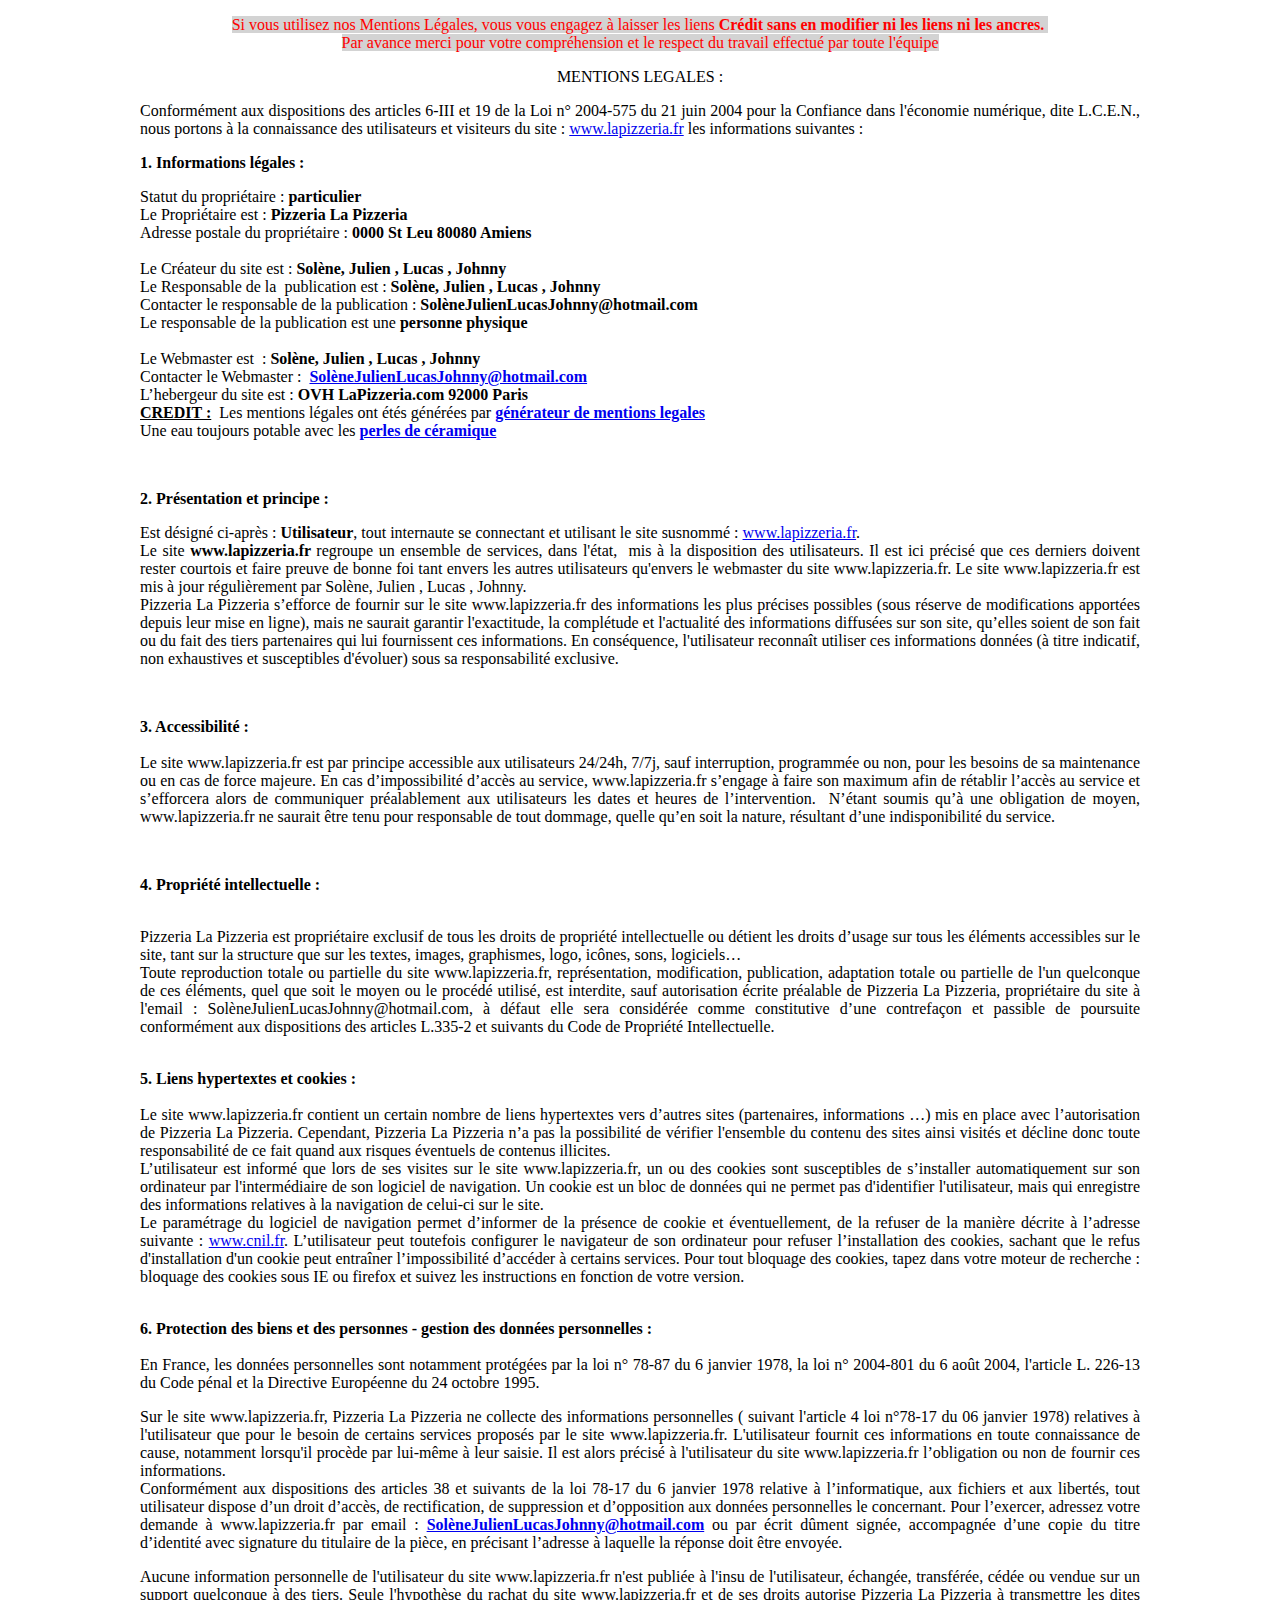
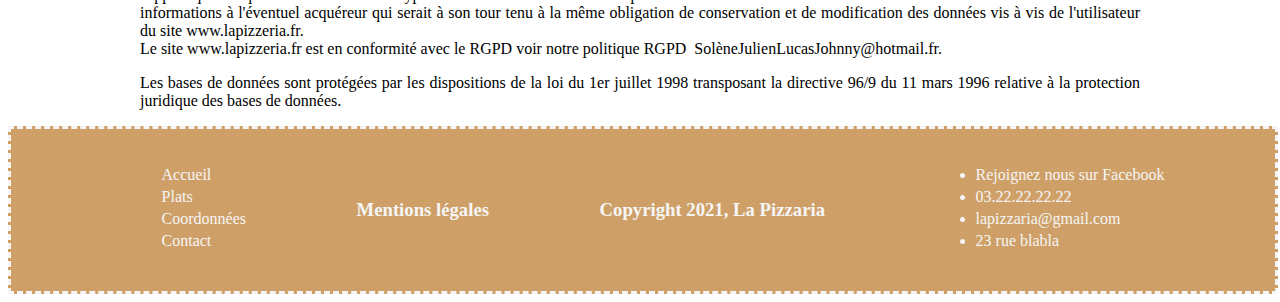
<file: mentions.html>
<!DOCTYPE html>
<html>
 
<head>
    <meta charset="utf-8">
    <meta name="robots" content="noindex, nofollow">
    <link rel="stylesheet" href="assets/css/style.css">
    <title>Mentions légales La Pizzeria</title>
</head>
 
<body>
 
 
    <div style="width:1000px;margin-left:auto;margin-right:auto;">
        <p style="text-align:center"><span style="color:#FF0000"><span style="background-color:#D3D3D3">Si vous utilisez
                    nos Mentions L&eacute;gales, vous vous engagez &agrave; laisser les liens&nbsp;</span><strong><span
                        style="background-color:#D3D3D3">Cr&eacute;dit sans en modifier ni les liens ni les
                        ancres.</span></strong><span style="background-color:#D3D3D3">&nbsp;</span></span><br />
            <span style="color:#FF0000"><span style="background-color:#D3D3D3">Par avance merci pour votre
                    compr&eacute;hension et le respect du travail effectu&eacute; par toute
                    l&#39;&eacute;quipe</span></span>
        </p>
 
        <p style="text-align:center">MENTIONS LEGALES :</p>
 
        <p style="text-align:justify">Conform&eacute;ment aux dispositions des articles 6-III et 19 de la Loi n&deg;
            2004-575 du 21 juin 2004 pour la Confiance dans l&#39;&eacute;conomie num&eacute;rique, dite L.C.E.N., nous
            portons &agrave; la connaissance des utilisateurs et visiteurs du site : <a href="http://www.lapizzeria.fr"
                target="_blank">www.lapizzeria.fr</a> les informations suivantes :</p>
 
        <p style="text-align:justify"><strong>1. Informations l&eacute;gales :</strong></p>
 
        <p style="text-align:justify">Statut du propri&eacute;taire : <strong>particulier</strong><br />
            Le Propri&eacute;taire est : <strong>Pizzeria La Pizzeria</strong><br />
            Adresse postale du propri&eacute;taire : <strong>0000 St Leu 80080 Amiens</strong><br />
            &nbsp;<br />
            Le Cr&eacute;ateur du site est : <strong>Solène, Julien , Lucas , Johnny</strong><br />
            Le Responsable de la&nbsp; publication est : <strong>Solène, Julien , Lucas , Johnny</strong><br />
            Contacter le responsable de la publication : <strong>SolèneJulienLucasJohnny@hotmail.com</strong><br />
            Le responsable de la publication est une<strong>&nbsp;personne physique</strong><br />
            <br />
            Le Webmaster est&nbsp; : <strong>Solène, Julien , Lucas , Johnny</strong><br />
            Contacter le Webmaster :&nbsp; <strong><a
                    href="mailto:SolèneJulienLucasJohnny@hotmail.com?subject=Contact a partir des mentions lÃ©gales via le site www.lapizzeria.fr">SolèneJulienLucasJohnny@hotmail.com</a></strong><br />
            L&rsquo;hebergeur du site est : <strong>OVH LaPizzeria.com 92000 Paris</strong><br />
            <strong><u>CREDIT :</u> </strong>&nbsp;Les mentions l&eacute;gales ont &eacute;t&eacute;s
            g&eacute;n&eacute;r&eacute;es par<strong>&nbsp;<a
                    href="https://www.generer-mentions-legales.com/generateur-mentions-legales.html"
                    target="_blank">g&eacute;n&eacute;rateur de mentions legales</a></strong><br />
            Une eau toujours potable avec les&nbsp;<strong><a
                    href="https://www.chamarrel.com/perles-de-ceramique-em-pxl-29_37.html">perles de
                    c&eacute;ramique</a></strong>
        </p>
 
        <p style="text-align:justify">&nbsp;</p>
 
        <p style="text-align:justify"><strong>2. Pr&eacute;sentation et principe :</strong></p>
 
        <p style="text-align:justify">Est d&eacute;sign&eacute; ci-apr&egrave;s : <strong>Utilisateur</strong>, tout
            internaute se connectant et utilisant le site susnomm&eacute; : <a href="http://www.lapizzeria.fr"
                target="_blank">www.lapizzeria.fr</a>.<br />
            Le site <strong>www.lapizzeria.fr</strong><strong> </strong>regroupe un ensemble de services, dans
            l&#39;&eacute;tat,&nbsp; mis &agrave; la disposition des utilisateurs. Il est ici pr&eacute;cis&eacute; que
            ces derniers doivent rester courtois et faire preuve de bonne foi tant envers les autres utilisateurs
            qu&#39;envers le webmaster du site www.lapizzeria.fr. Le site www.lapizzeria.fr est mis &agrave; jour
            r&eacute;guli&egrave;rement par Solène, Julien , Lucas , Johnny.<br />
            Pizzeria La Pizzeria s&rsquo;efforce de fournir sur le site www.lapizzeria.fr des informations les plus
            pr&eacute;cises possibles (sous r&eacute;serve de modifications apport&eacute;es depuis leur mise en ligne),
            mais ne saurait garantir l&#39;exactitude, la compl&eacute;tude et l&#39;actualit&eacute; des informations
            diffus&eacute;es sur son site, qu&rsquo;elles soient de son fait ou du fait des tiers partenaires qui lui
            fournissent ces informations. En cons&eacute;quence, l&#39;utilisateur reconna&icirc;t utiliser ces
            informations donn&eacute;es (&agrave; titre indicatif, non exhaustives et susceptibles d&#39;&eacute;voluer)
            sous sa responsabilit&eacute; exclusive.</p>
 
        <p style="text-align:justify">&nbsp;</p>
 
        <p style="text-align:justify"><strong>3. Accessibilit&eacute; :</strong><br />
            <br />
            Le site www.lapizzeria.fr est par principe accessible aux utilisateurs 24/24h, 7/7j, sauf interruption,
            programm&eacute;e ou non, pour les besoins de sa maintenance ou en cas de force majeure. En cas
            d&rsquo;impossibilit&eacute; d&rsquo;acc&egrave;s au service, www.lapizzeria.fr s&rsquo;engage &agrave;
            faire son maximum afin de r&eacute;tablir l&rsquo;acc&egrave;s au service et s&rsquo;efforcera alors de
            communiquer pr&eacute;alablement aux utilisateurs les dates et heures de l&rsquo;intervention.&nbsp;
            N&rsquo;&eacute;tant soumis qu&rsquo;&agrave; une obligation de moyen, www.lapizzeria.fr ne saurait
            &ecirc;tre tenu pour responsable de tout dommage, quelle qu&rsquo;en soit la nature, r&eacute;sultant
            d&rsquo;une indisponibilit&eacute; du service.
        </p>
 
        <p style="text-align:justify">&nbsp;</p>
 
        <p style="text-align:justify"><strong>4. Propri&eacute;t&eacute; intellectuelle :</strong></p>
 
        <p style="text-align:justify"><br />
            Pizzeria La Pizzeria est propri&eacute;taire exclusif de tous les droits de propri&eacute;t&eacute;
            intellectuelle ou d&eacute;tient les droits d&rsquo;usage sur tous les &eacute;l&eacute;ments accessibles
            sur le site, tant sur la structure que sur les textes, images, graphismes, logo, ic&ocirc;nes, sons,
            logiciels&hellip;<br />
            Toute reproduction totale ou partielle du site www.lapizzeria.fr, repr&eacute;sentation, modification,
            publication, adaptation totale ou partielle de l&#39;un quelconque de ces &eacute;l&eacute;ments, quel que
            soit le moyen ou le proc&eacute;d&eacute; utilis&eacute;, est interdite, sauf autorisation &eacute;crite
            pr&eacute;alable de Pizzeria La Pizzeria, propri&eacute;taire du site &agrave; l&#39;email :
            SolèneJulienLucasJohnny@hotmail.com, &agrave; d&eacute;faut elle sera consid&eacute;r&eacute;e comme
            constitutive d&rsquo;une contrefa&ccedil;on et passible de poursuite conform&eacute;ment aux dispositions
            des articles L.335-2 et suivants du Code de Propri&eacute;t&eacute; Intellectuelle.</p>
 
        <p style="text-align:justify"><br />
            <strong>5. Liens hypertextes et cookies :</strong><br />
            <br />
            Le site www.lapizzeria.fr contient un certain nombre de liens hypertextes vers d&rsquo;autres sites
            (partenaires, informations &hellip;) mis en place avec l&rsquo;autorisation de Pizzeria La Pizzeria.
            Cependant, Pizzeria La Pizzeria n&rsquo;a pas la possibilit&eacute; de v&eacute;rifier l&#39;ensemble du
            contenu des sites ainsi visit&eacute;s&nbsp;et d&eacute;cline donc toute responsabilit&eacute; de ce fait
            quand aux risques &eacute;ventuels de contenus illicites.<br />
            L&rsquo;utilisateur est inform&eacute; que lors de ses visites sur le site www.lapizzeria.fr, un ou des
            cookies sont susceptibles de s&rsquo;installer automatiquement sur son ordinateur par
            l&#39;interm&eacute;diaire de son logiciel de navigation. Un cookie est un bloc de donn&eacute;es qui ne
            permet pas d&#39;identifier l&#39;utilisateur, mais qui enregistre des informations relatives &agrave; la
            navigation de celui-ci sur le site.&nbsp;<br />
            Le param&eacute;trage du logiciel de navigation permet d&rsquo;informer de la pr&eacute;sence de cookie et
            &eacute;ventuellement, de la refuser de la mani&egrave;re d&eacute;crite &agrave; l&rsquo;adresse suivante :
            <a href="http://www.cnil.fr">www.cnil.fr</a>. L&rsquo;utilisateur peut toutefois configurer le navigateur de
            son ordinateur pour refuser l&rsquo;installation des cookies, sachant que le refus d&#39;installation
            d&#39;un cookie peut entra&icirc;ner l&rsquo;impossibilit&eacute; d&rsquo;acc&eacute;der &agrave; certains
            services. Pour tout bloquage des cookies, tapez dans votre moteur de recherche : bloquage des cookies sous
            IE ou firefox et suivez les instructions en fonction de votre version.
        </p>
 
        <p style="text-align:justify"><br />
            <strong>6. Protection des biens et des personnes - gestion des donn&eacute;es personnelles :</strong><br />
            <br />
            En France, les donn&eacute;es personnelles sont notamment prot&eacute;g&eacute;es par la loi n&deg; 78-87 du
            6 janvier 1978, la loi n&deg; 2004-801 du 6 ao&ucirc;t 2004, l&#39;article L. 226-13 du Code p&eacute;nal et
            la Directive Europ&eacute;enne du 24 octobre 1995.
        </p>
 
        <p style="text-align:justify">Sur le site www.lapizzeria.fr, Pizzeria La Pizzeria ne collecte des informations
            personnelles ( suivant l&#39;article 4 loi n&deg;78-17 du 06 janvier 1978) relatives &agrave;
            l&#39;utilisateur que pour le besoin de certains services propos&eacute;s par le site www.lapizzeria.fr.
            L&#39;utilisateur fournit ces informations en toute connaissance de cause, notamment lorsqu&#39;il
            proc&egrave;de par lui-m&ecirc;me &agrave; leur saisie. Il est alors pr&eacute;cis&eacute; &agrave;
            l&#39;utilisateur du site www.lapizzeria.fr l&rsquo;obligation ou non de fournir ces informations.<br />
            Conform&eacute;ment aux dispositions des articles 38 et suivants de la loi 78-17 du 6 janvier 1978 relative
            &agrave; l&rsquo;informatique, aux fichiers et aux libert&eacute;s, tout utilisateur dispose d&rsquo;un
            droit d&rsquo;acc&egrave;s, de rectification, de suppression et d&rsquo;opposition aux donn&eacute;es
            personnelles le concernant. Pour l&rsquo;exercer, adressez votre demande &agrave; www.lapizzeria.fr par
            email : <strong><a
                    href="mailto:SolèneJulienLucasJohnny@hotmail.com?subject=Contact ï¿½ partir des mentions lï¿½gales via le site www.lapizzeria.fr">SolèneJulienLucasJohnny@hotmail.com</a></strong>
            ou&nbsp;par &eacute;crit&nbsp;d&ucirc;ment sign&eacute;e, accompagn&eacute;e d&rsquo;une copie du titre
            d&rsquo;identit&eacute; avec signature du titulaire de la pi&egrave;ce, en pr&eacute;cisant l&rsquo;adresse
            &agrave; laquelle la r&eacute;ponse doit &ecirc;tre envoy&eacute;e.</p>
 
        <p style="text-align:justify">Aucune information personnelle de l&#39;utilisateur du site www.lapizzeria.fr
            n&#39;est publi&eacute;e &agrave; l&#39;insu de l&#39;utilisateur, &eacute;chang&eacute;e,
            transf&eacute;r&eacute;e, c&eacute;d&eacute;e ou vendue sur un support quelconque &agrave; des tiers. Seule
            l&#39;hypoth&egrave;se du rachat du site www.lapizzeria.fr et de ses droits autorise Pizzeria La Pizzeria
            &agrave; transmettre les dites informations &agrave; l&#39;&eacute;ventuel acqu&eacute;reur qui serait
            &agrave; son tour tenu&nbsp;&agrave; la m&ecirc;me obligation de conservation et de modification des
            donn&eacute;es vis &agrave; vis de l&#39;utilisateur du site www.lapizzeria.fr.<br />
            Le site www.lapizzeria.fr est en conformit&eacute; avec le RGPD voir notre politique RGPD&nbsp;
            SolèneJulienLucasJohnny@hotmail.fr.</p>
 
        <p style="text-align:justify">Les bases de donn&eacute;es sont prot&eacute;g&eacute;es par les dispositions de
            la loi du 1er juillet 1998 transposant la directive 96/9 du 11 mars 1996 relative &agrave; la protection
            juridique des bases de donn&eacute;es.</p>
        </div>

<!-- FOOTER DEBUT-->
<footer id="footerColor">
    <div class="footerPosition">

        <ul style="list-style-type:none;">

            <a href="#accueil">
                <li>Accueil</li>
            </a>
            <a href="#nosPlats">
                <li>Plats</li>
            </a>
            <a href="#contact">
                <li>Coordonnées</li>
            </a>
            <a href="#formulaire">
                <li>Contact</li>
            </a>
        </ul>

        <h3><a href="mentions.html" target="_blank">Mentions légales</a></h3>
        <h3>Copyright 2021,<a href="#acceuil" > La Pizzaria</a></h3>

        <ul>
            <a href="https://fr-fr.facebook.com/" target="blank">
                <li>Rejoignez nous sur Facebook</li>
            </a>
            <a href="tel:+33322222222" target="blank">
                <li>03.22.22.22.22</li>
            </a>
            <a href="mailto:lapizzaria@gmail.com" target="blank">
                <li>lapizzaria@gmail.com</li>
            </a>
            <a href="https://g.page/LaManu-Amiens?share" target="blank">
                <li>23 rue blabla</li>
            </a>
        </ul>
    </div>
</footer>
<!-- FOOTER FIN-->

</body>


</html>
</file>
<file: assets/css/style.css>
.footerPosition{
    background-color: #CEA068;
    height: 18vh;
    width: 100%;

    display: flex;
    justify-content: space-evenly;
    align-items: center;

    border: dashed;

    color: whitesmoke;
}

.footerPosition a{
    color: whitesmoke;
    text-decoration: none;
}

.footerPosition a:hover{
    background-color: #d6b184;
    text-decoration: underline 1px;
}
.footerPosition li{
    margin-bottom: 4px;
}
</file>
